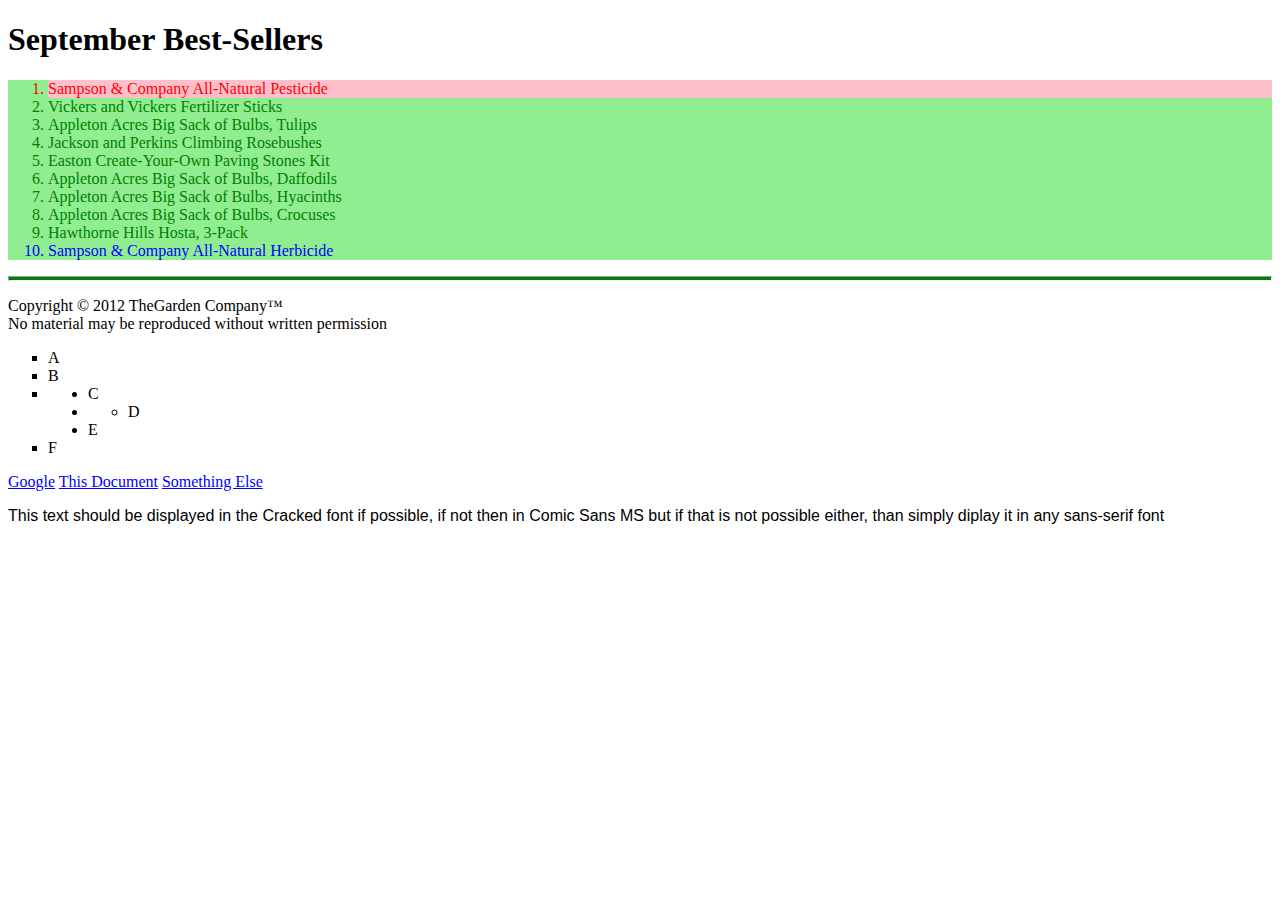
<file: csf205/lab02/index.html>
<!DOCTYPE HTML>
<html lang="en-gb">
    <head>
        <title>The Garden Company</title>
        <style>
            hr {color: green; background-color: green; height: 3px;}
            .appleton {color: green}
            .sampson {color: blue}
            .box { width: 100px; float: left; margin: 0 10px 30px 0; }
            .red { color: red; background: pink; }
            .blue { color: blue; background: lightblue; }
            .green { color: green; background: lightgreen; }
            .border { border: 5px solid black; }
        </style>
        <link rel="stylesheet" href="default.css" />
    </head>
    <body>
        <h1>September Best-Sellers</h1>
        <ol class="green">
            <li class="sampson red">Sampson &amp; Company All-Natural Pesticide</li>
            <li>Vickers and Vickers Fertilizer Sticks</li>
            <li class="appleton">Appleton Acres Big Sack of Bulbs, Tulips</li>
            <li>Jackson and Perkins Climbing Rosebushes</li>
            <li>Easton Create-Your-Own Paving Stones Kit</li>
            <li class="appleton">Appleton Acres Big Sack of Bulbs, Daffodils</li>
            <li class="appleton">Appleton Acres Big Sack of Bulbs, Hyacinths</li>
            <li class="appleton">Appleton Acres Big Sack of Bulbs, Crocuses</li>
            <li>Hawthorne Hills Hosta, 3-Pack</li>
            <li class="sampson">Sampson &amp; Company All-Natural Herbicide</li>
        </ol>
        <hr>
        <p>Copyright &copy; 2012 TheGarden Company&trade;<br>No material may be reproduced without written permission</p>

        <ul>
            <li>A</li>
            <li>B</li>
            <li><ul>
                <li>C</li>
                <li><ul>
                    <li>D</li>
                </ul></li>
                <li>E</li>
            </ul></li>
            <li>F</li>
        </ul>
    
        <a href="https://google.com">Google</a>
        <a href="index.html">This Document</a>
        <a href="nonexisting.html">Something Else</a>
        <p class="cracked">This text should be displayed in the Cracked font if possible, if not then in Comic Sans MS but if that is not possible either, than simply diplay it in any sans-serif font</p>
    </body>
</html>
</file>
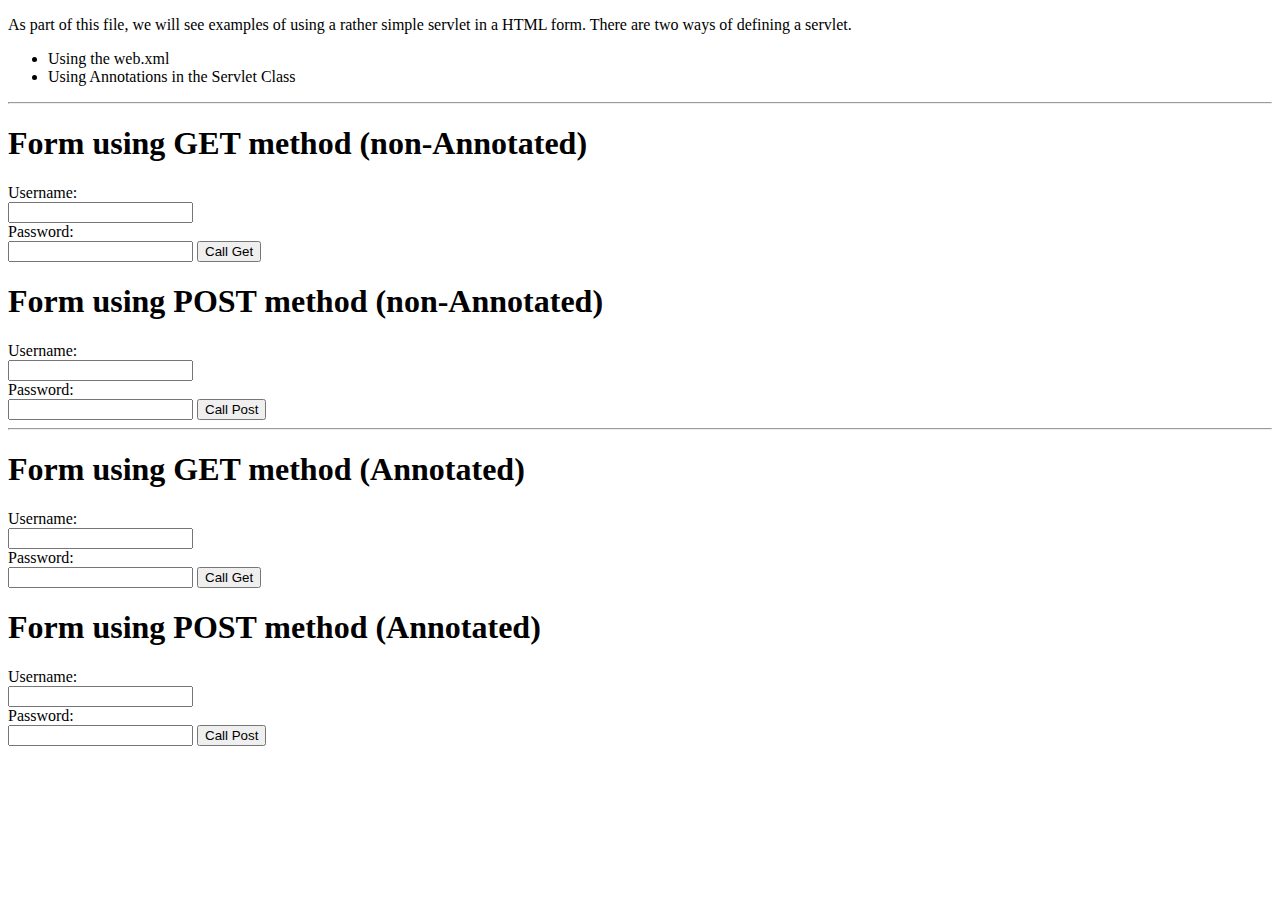
<file: csf205/lab07/servlet/index.html>
<!DOCTYPE html>
<html>
<head>
<meta charset="UTF-8">
<title>HTML Form With Servlets</title>
</head>
<body>
	<p> As part of this file, we will see examples of using a rather simple
		servlet in a HTML form. There are two ways of defining a servlet.
		<ul>
			<li>Using the web.xml</li>
			<li>Using Annotations in the Servlet Class</li>
		</ul>
	<hr/>
	<h1>Form using GET method (non-Annotated)</h1>
	<form method="GET" action="/lab07/AnnotatedServlet">
		<label for="user">Username:</label><br> <input type="text"
			id="user" name="user"><br> <label for="pass">Password:</label><br>
		<input type="password" id="pass" name="pass">
		<button name="getIt" type="submit">Call Get</button>
	</form>

	<h1>Form using POST method (non-Annotated)</h1>
	<form method="POST" action="/lab07/AnnotatedServlet">
		<label for="user">Username:</label><br> <input type="text"
			id="user" name="user"><br> <label for="pass">Password:</label><br>
		<input type="password" id="pass" name="pass">
		<button name="postIt" type="submit">Call Post</button>
	</form>

	<hr/>
	<h1>Form using GET method (Annotated)</h1>
	<form method="GET" action="/lab07/AnnotatedServlet">
		<label for="user">Username:</label><br> <input type="text"
			id="user" name="user"><br> <label for="pass">Password:</label><br>
		<input type="password" id="pass" name="pass">
		<button name="getIt" type="submit">Call Get</button>
	</form>

	<h1>Form using POST method (Annotated)</h1>
	<form method="POST" action="/lab07/AnnotatedServlet">
		<label for="user">Username:</label><br> <input type="text"
			id="user" name="user"><br> <label for="pass">Password:</label><br>
		<input type="password" id="pass" name="pass">
		<button name="postIt" type="submit">Call Post</button>
	</form>

</body>
</html>
</file>
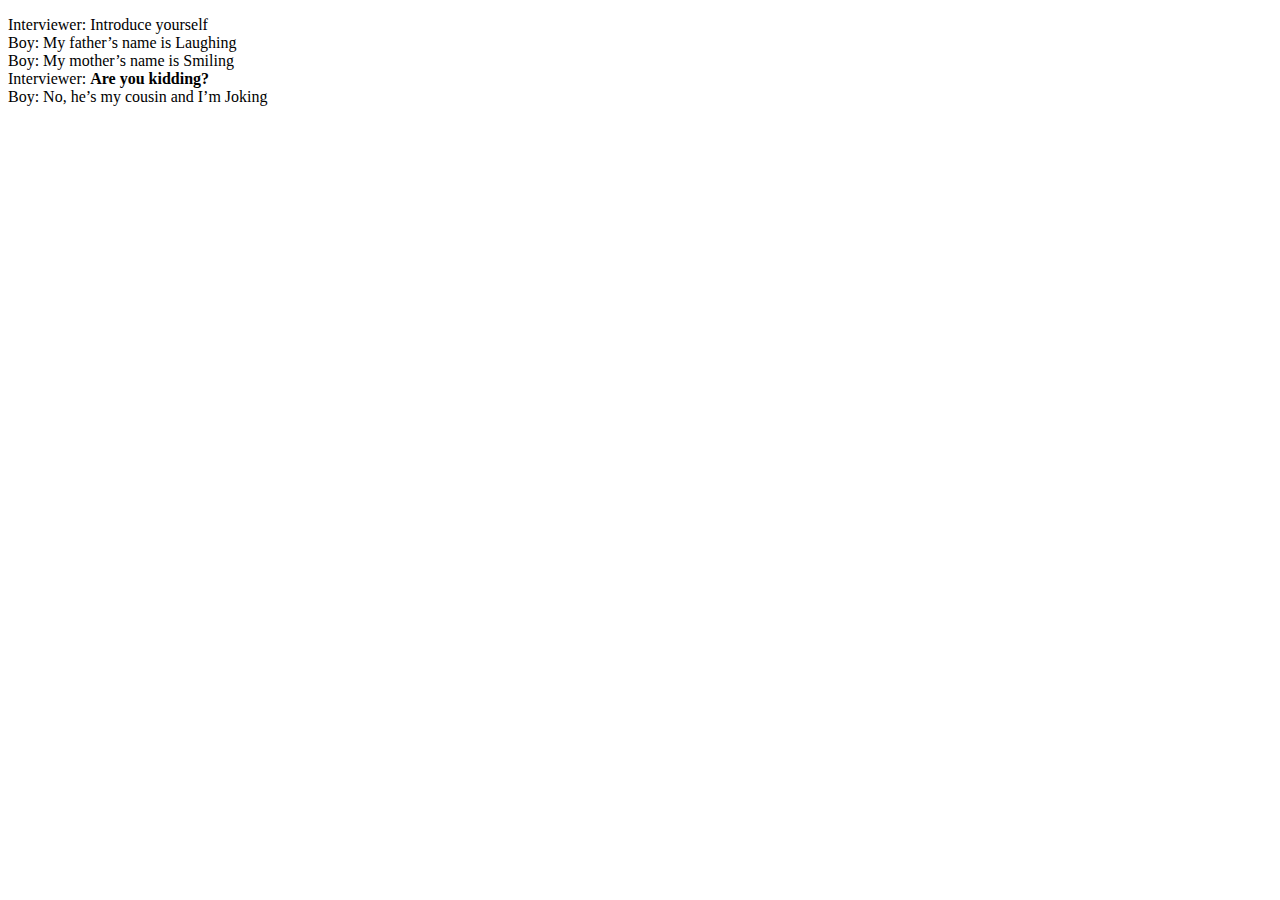
<file: csf205/lab01/task_a.html>
<!DOCTYPE html>
<html lang="en-gb">
    <head>
        <title>Task A</title>
    </head>
    <body>
        <p>Interviewer: Introduce yourself <br/>
            Boy: My father’s name is Laughing <br/>
            Boy: My mother’s name is Smiling <br/>
            Interviewer: <strong>Are you kidding?</strong> <br/>
            Boy: No, he’s my cousin and I’m Joking 
        </p>
    </body>
</html>
</file>
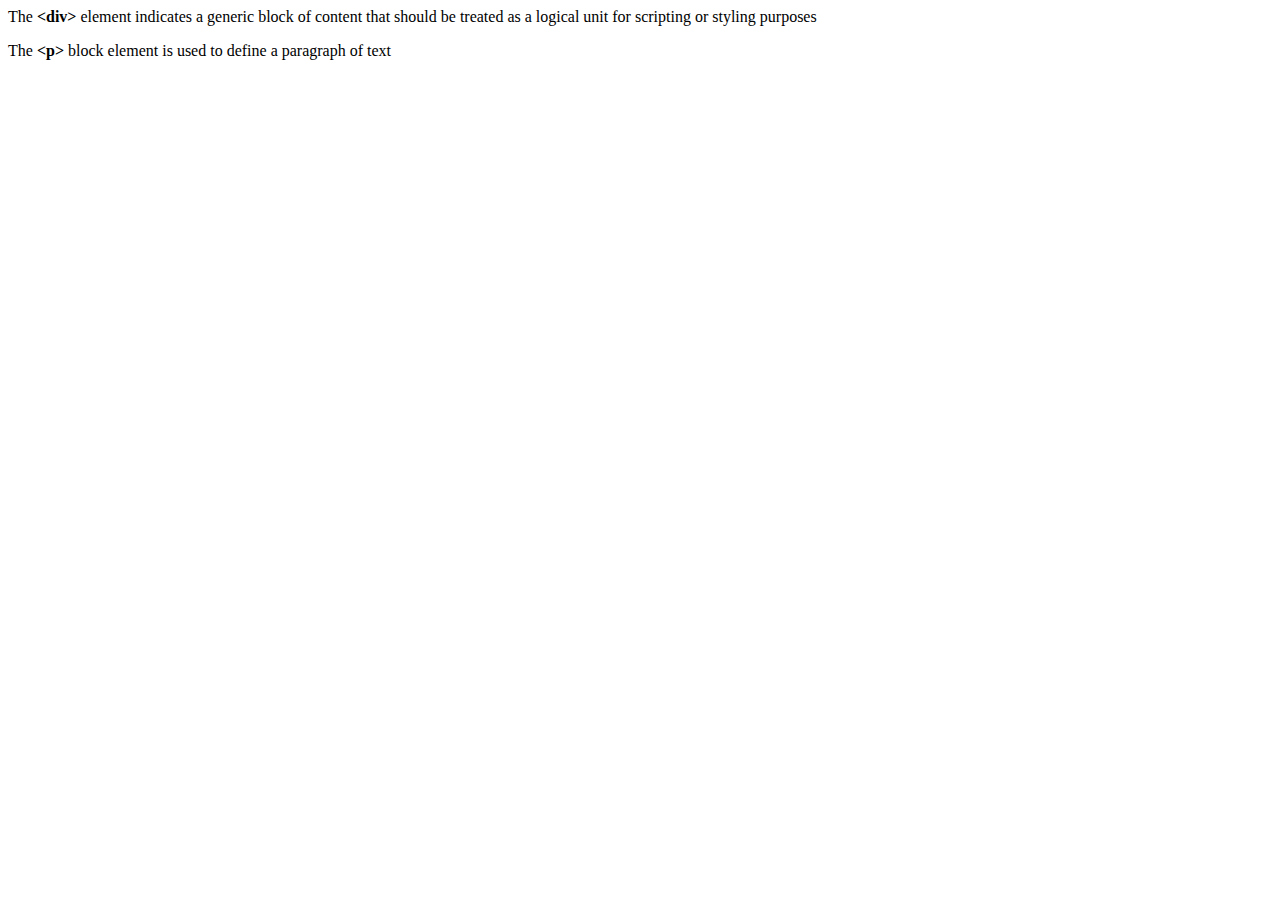
<file: csf205/lab01/task_b.html>
<!DOCTYPE html>
<html lang="en-gb">
    <head>
        <title>Task B</title>
    </head>
    <body>
        <div>The <strong>&lt;div&gt;</strong> element indicates a generic block of content that should be treated as a logical unit for scripting or styling purposes</div>
        <p>The <strong>&lt;p&gt;</strong> block element is used to define a paragraph of text</p>
    </body>
</html>
</file>
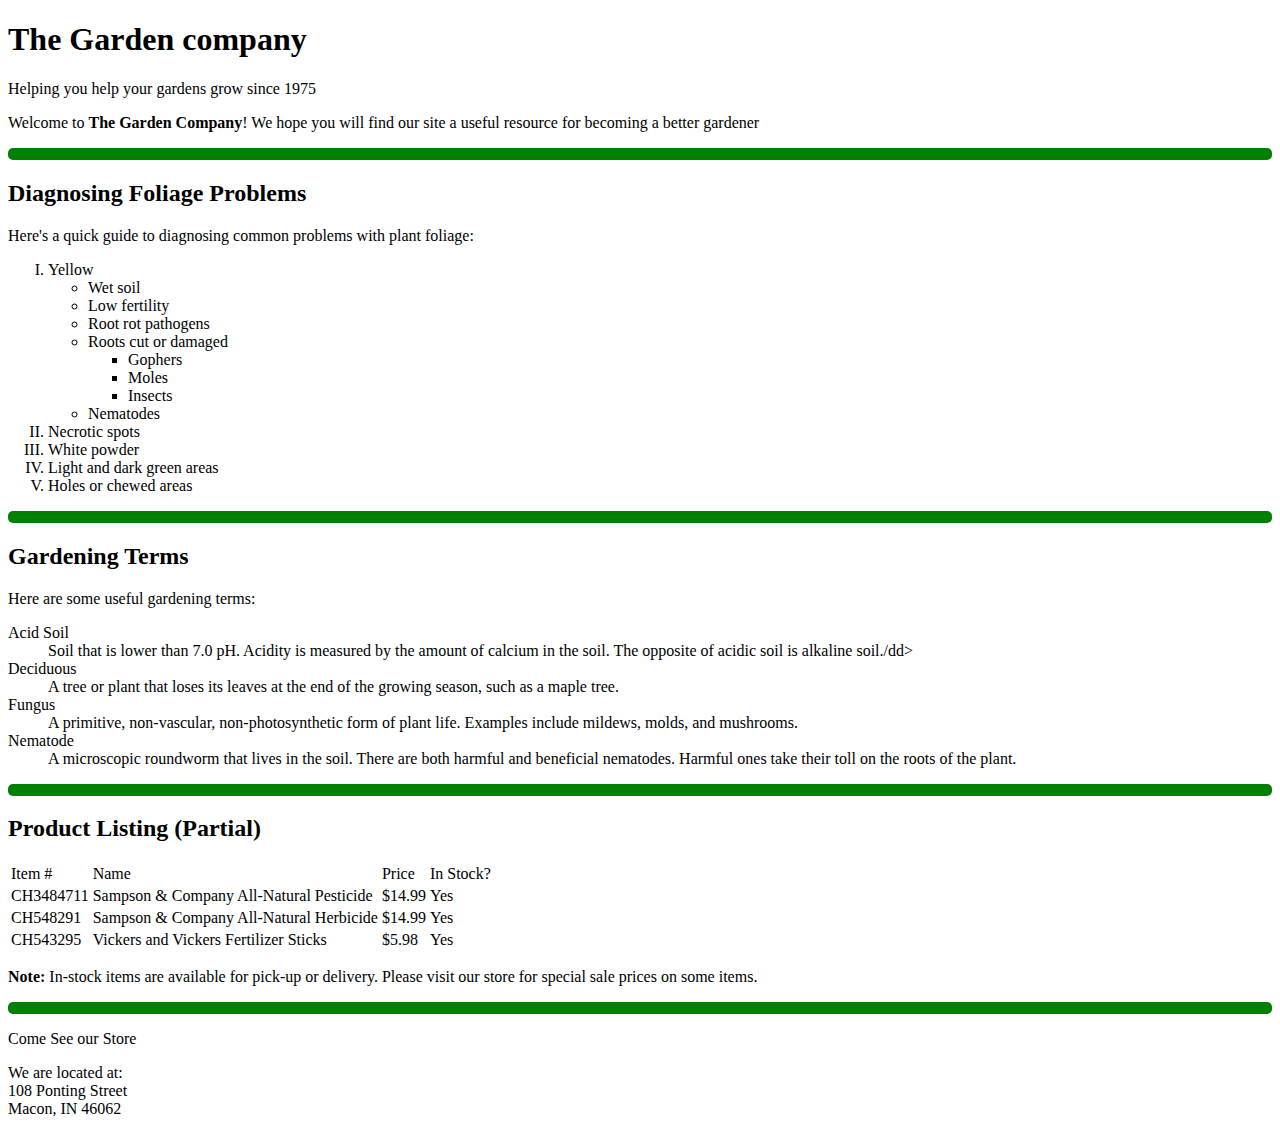
<file: csf205/lab01/task_d.html>
<!DOCTYPE html>
<html lang="en-gb">
    <head>
        <title>Task D</title>
        <style>
            hr { border: 6px solid green; border-radius: 5px; }
        </style>
    </head>
    <body>
        <h1>The Garden company</h1>
        <p>Helping you help your gardens grow since 1975</p>

        <p>Welcome to <strong>The Garden Company</strong>! We hope you will find our site a useful resource for becoming a better gardener</p>
        <hr/>

        <h2>Diagnosing Foliage Problems</h2>
        <p>Here's a quick guide to diagnosing common problems with plant foliage:</p>
        <ol type="I">
            <li>Yellow
                <ul>
                    <li>Wet soil</li>
                    <li>Low fertility</li>
                    <li>Root rot pathogens</li>
                    <li>Roots cut or damaged
                        <ul>
                            <li>Gophers</li>
                            <li>Moles</li>
                            <li>Insects</li>
                        </ul>
                    </li>
                    <li>Nematodes</li>
                </ul>
            </li>
            <li>Necrotic spots</li>
            <li>White powder</li>
            <li>Light and dark green areas</li>
            <li>Holes or chewed areas</li>
        </ol>
        <hr/>

        <h2>Gardening Terms</h2>
        <p>Here are some useful gardening terms:</p>

        <dl>
            <dt>Acid Soil</dt>
                <dd>Soil that is lower than 7.0 pH. Acidity is measured by the amount of calcium in the soil. The opposite of acidic soil is alkaline soil./dd>
            <dt>Deciduous</dt>
                <dd>A tree or plant that loses its leaves at the end of the growing season, such as a maple tree.</dd>
            <dt>Fungus</dt>
                <dd>A primitive, non-vascular, non-photosynthetic form of plant life. Examples include mildews, molds, and mushrooms.</dd>
            <dt>Nematode</dt>
                <dd>A microscopic roundworm that lives in the soil. There are both harmful and beneficial nematodes. Harmful ones take their toll on the roots of the plant.</dd>
        </dl>
        <hr/>

        <h2>Product Listing (Partial)</h2>
        <table>
            <thead>
                <tr>
                    <td>Item #</td>
                    <td>Name</td>
                    <td>Price</td>
                    <td>In Stock?</td>
                </tr>
            </thead>
            <tbody>
                <tr>
                    <td>CH3484711</td>
                    <td>Sampson & Company All-Natural Pesticide</td>
                    <td>$14.99</td>
                    <td>Yes</td>
                </tr>
                <tr>
                    <td>CH548291</td>
                    <td>Sampson & Company All-Natural Herbicide</td>
                    <td>$14.99</td>
                    <td>Yes</td>
                </tr>
                <tr>
                    <td>CH543295</td>
                    <td>Vickers and Vickers Fertilizer Sticks</td>
                    <td>$5.98</td>
                    <td>Yes</td>
                </tr>
            </tbody>
        </table>
        <p><strong>Note: </strong> In-stock items are available for pick-up or delivery. Please visit our store for special sale prices on some items.</p>
        <hr/>

        <p>Come See our Store</p>
        <p>
            We are located at:<br/>
            108 Ponting Street<br/>
            Macon, IN 46062
        </p>
    </body>
</html>
</file>
<file: csf205/lab02/default.css>
hr {color: green; background-color: green; height: 3px;}
ul {list-style-type: square}
ul ul {list-style-type: disc}
ul ul ul {list-style-type: circle}
a:link {color: blue}
a:visited {color: green}
a:hover {color: lime}
a:active {color: red}
.cracked { font-family: "Cracked", "Comic Sans MS", sans-serif}
</file>
